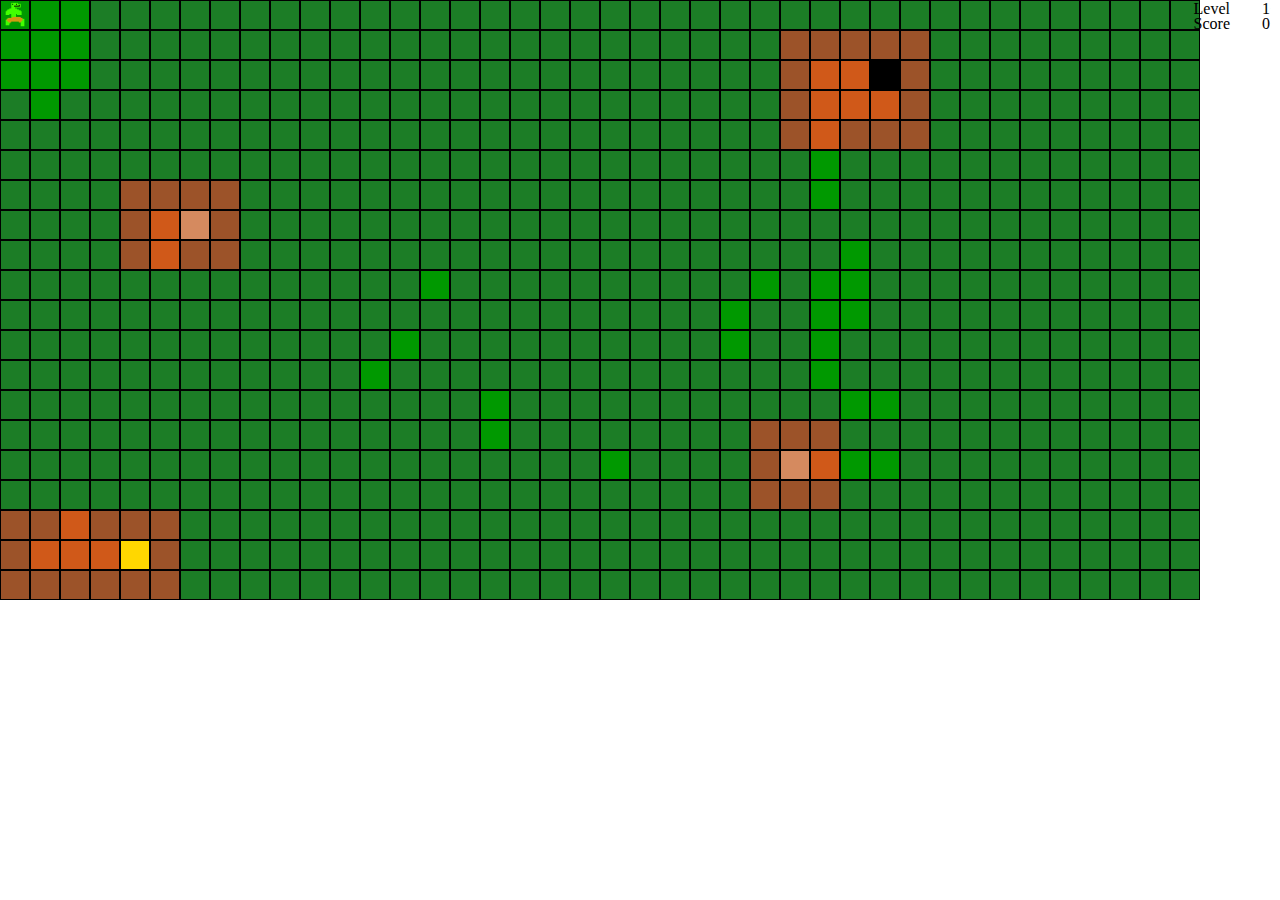
<file: index.html>
<!DOCTYPE html>
<html>

<head>
  <meta http-equiv="X-UA-Compatible" content="IE=edge" />
  <meta http-equiv="Content-type" content="text/html; charset=utf-8" />
  <title>GAME</title>
  <link href="style.css" rel="stylesheet" />
</head>

<body>
  <div id="field">
    <div id="player"></div>
    <div id="stone"></div>
  </div>
  <div id="score">0</div>
  <div id="levelNum">0</div>
  <div id="printScore">Score</div>
  <div id="printLevelNum">Level</div>
  <script src="game.js"></script>
  <!-- <script src="main.js"></script> -->
</body>

</html>
</file>
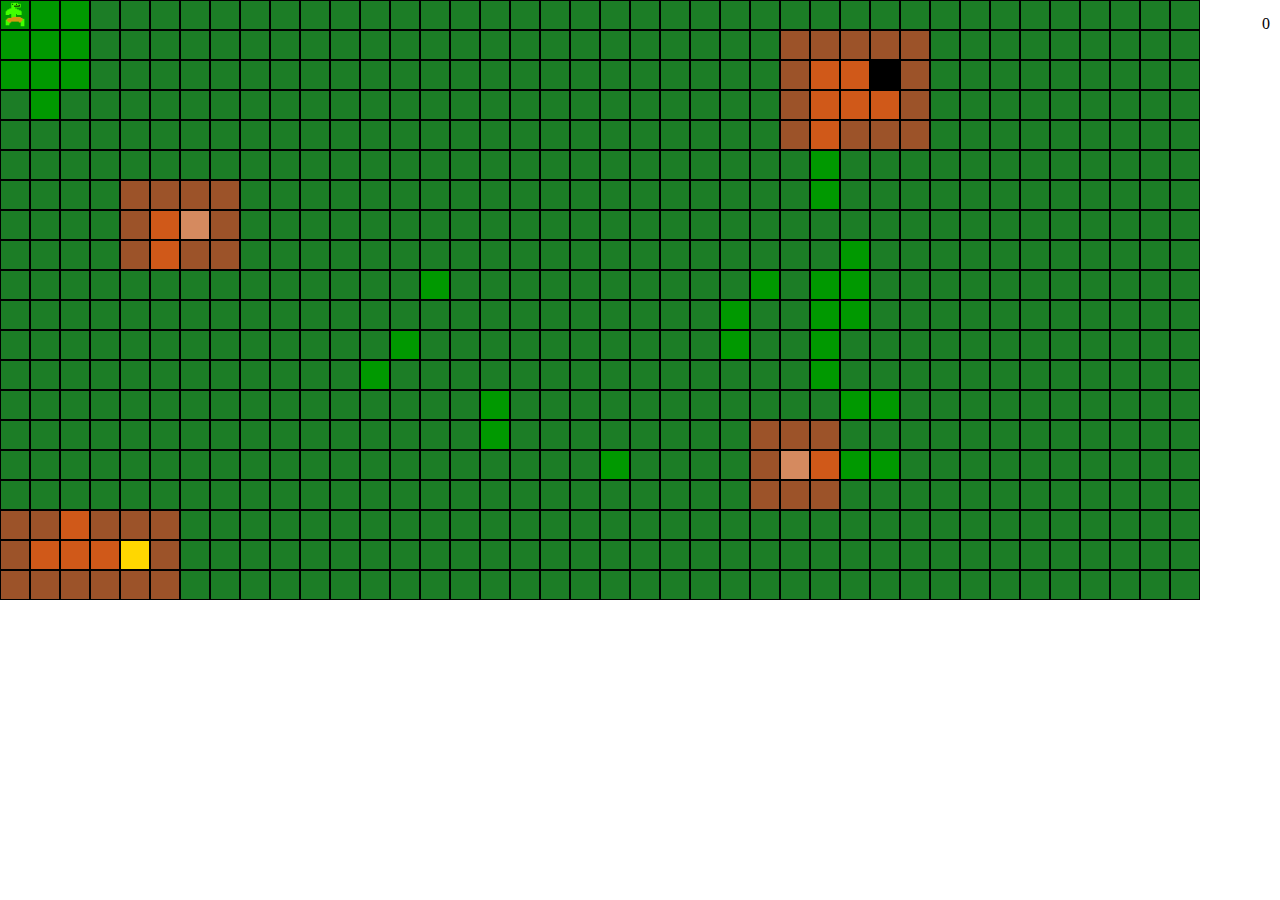
<file: game.html>
<!DOCTYPE html>
<html>

<head>
  <meta http-equiv="X-UA-Compatible" content="IE=edge" />
  <meta http-equiv="Content-type" content="text/html; charset=utf-8" />
  <title>GAME</title>
  <link href="style.css" rel="stylesheet" />
</head>

<body>
  <div id="field">
    <div id="player"></div>
    <div id="stone"></div>
  </div>
  <div id="score">0</div>
  <script src="game.js"></script>
  <!-- <script src="main.js"></script> -->
</body>

</html>
</file>
<file: style.css>
body {
  margin: 0;
}

#field {
  position: relative;
  width: 1200px;
  height: 570px;
  background: #1c7d26;
}

.cell {
  position: absolute;
  width: 28px;
  height: 28px;
  border: 1px solid black;
}

.cell-0 {
  background: #1c7d26;
}

.cell-1 {
  background: #090;
}

.cell-2 {
  background: #1c7d26;
}

.cell-3 {
  background: #d05919;
}

.cell-4 {
  background: red;
}

.cell-5 {
  background: #9c5329;
}

.cell-6 {
  background: #d58a5f;
}

.cell-7 {
  background: black;
}

.cell-8 {
  background: black;
}

.cell-9 {
  background: gold;
}

#player {
  position: absolute;
  left: 0;
  top: 0;
  width: 30px;
  height: 30px;
  background-image: url("Goblin.gif");
  background-size: cover;
  z-index: 100;
}

#score {
  position: absolute;
  top: 15px;
  right: 10px;
}

#levelNum {
  position: absolute;
  top: 0px;
  right: 10px;
}

#printScore {
  position: absolute;
  top: 15px;
  right: 50px;
}

#printLevelNum {
  position: absolute;
  top: 0px;
  right: 50px;
}

#player.has-box {
  background-image: url("GoblinHasBox.gif");
}
</file>
